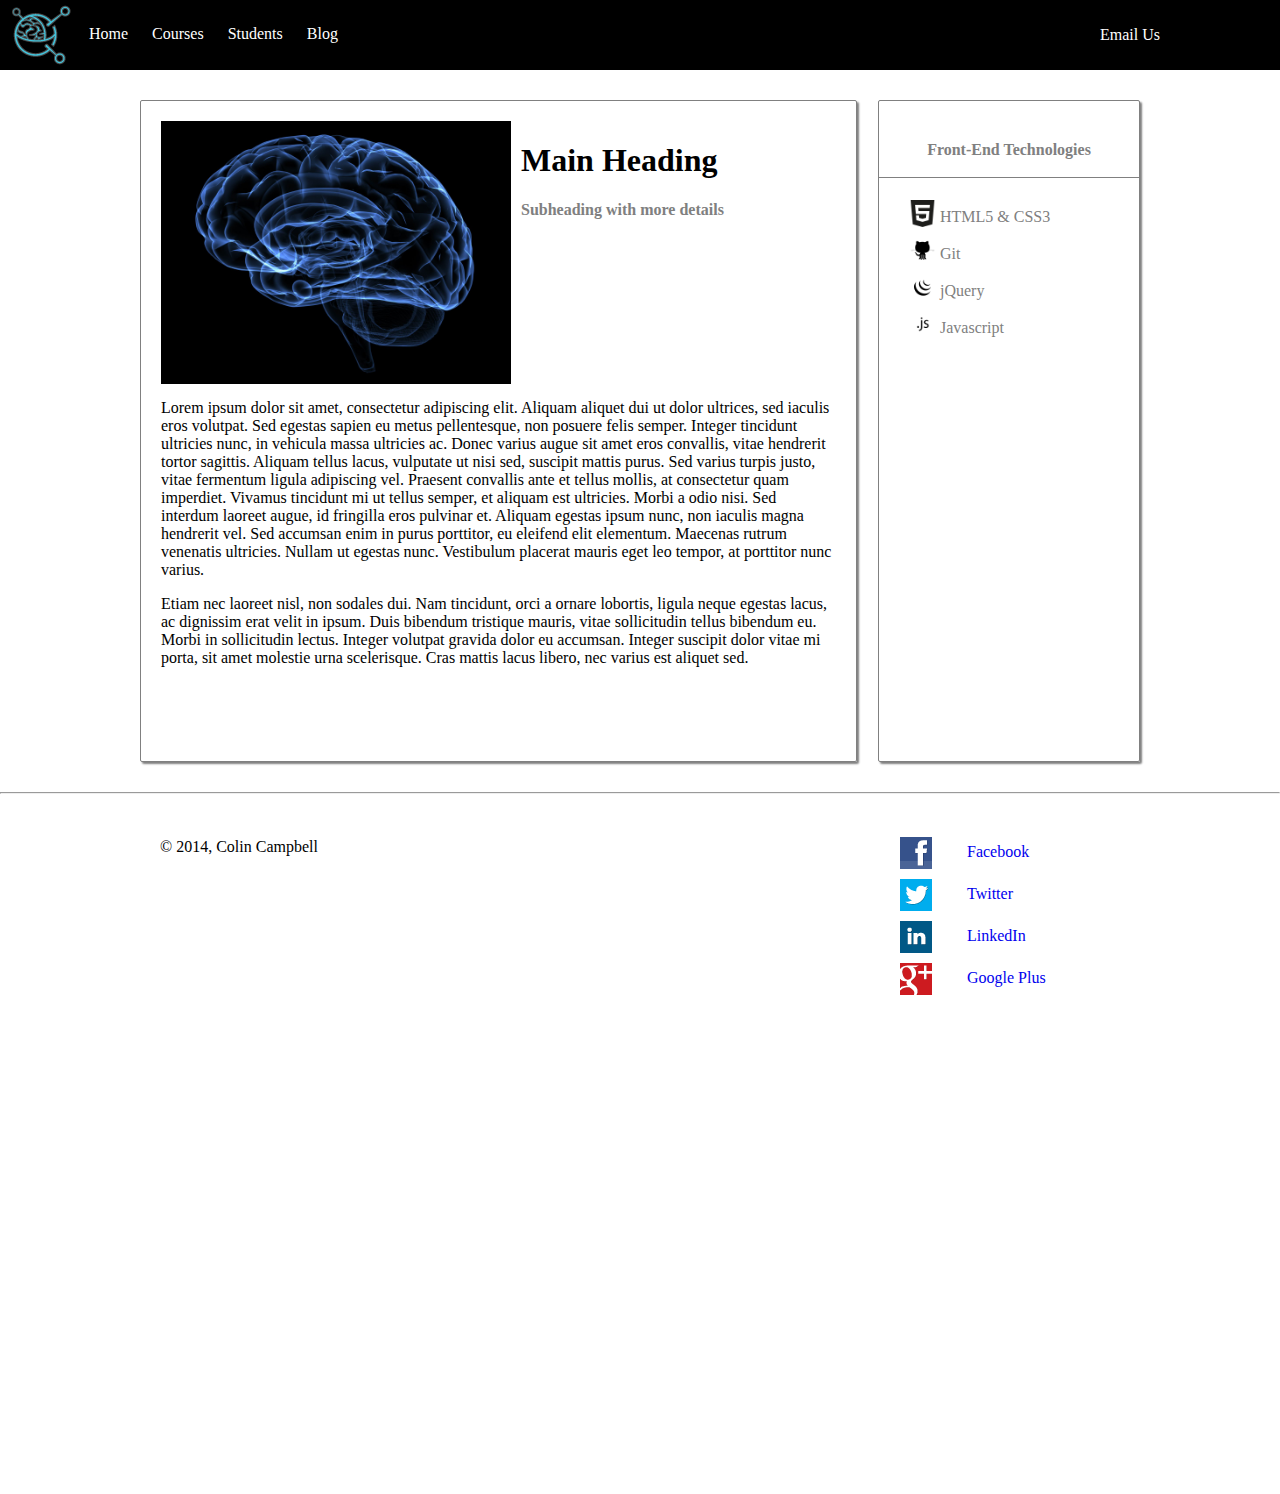
<file: index.html>
<!DOCTYPE html>
<html>

	<head>
		<metacharset="utf-8">
		<title>New Tab</title>
		<link rel="stylesheet" href="css/normalize.css">
		<link rel="stylesheet" href="css/styles.css">

	</head>
	<body> 
		<nav id="navigation" class="clearfix">
			<div class="nav" id="leftnav">
				<img src="img/logo-blue.png"></a>
				<a href="/index.html" class="button">Home</a>
				<a href="/courses.html" class="button">Courses</a>
				<a href="/classroom.html" class="button">Students</a>
				<a href="http://blog.brainstation.it" target="_blank" class="button">Blog</a>
			</div>
			<a href="mailto:hello@world.com" class="nav" id="rightnav">Email Us</a>
		</nav>

		<div class="body clearfix">
			<div class="left_box">
				<img src="img/brain.jpg" id="brain">

				<h1 class="rightheader">Main Heading</h1>
				<h4 class="rightheader">Subheading with more details</h4>
				
				<br>
				<p>
					Lorem ipsum dolor sit amet, consectetur adipiscing elit. Aliquam aliquet dui ut dolor ultrices, sed iaculis eros volutpat. Sed egestas sapien eu metus pellentesque, non posuere felis semper. Integer tincidunt ultricies nunc, in vehicula massa ultricies ac. Donec varius augue sit amet eros convallis, vitae hendrerit tortor sagittis. Aliquam tellus lacus, vulputate ut nisi sed, suscipit mattis purus. Sed varius turpis justo, vitae fermentum ligula adipiscing vel. Praesent convallis ante et tellus mollis, at consectetur quam imperdiet. Vivamus tincidunt mi ut tellus semper, et aliquam est ultricies. Morbi a odio nisi. Sed interdum laoreet augue, id fringilla eros pulvinar et. Aliquam egestas ipsum nunc, non iaculis magna hendrerit vel. Sed accumsan enim in purus porttitor, eu eleifend elit elementum. Maecenas rutrum venenatis ultricies. Nullam ut egestas nunc. Vestibulum placerat mauris eget leo tempor, at porttitor nunc varius.
				</p>

				<p>
					Etiam nec laoreet nisl, non sodales dui. Nam tincidunt, orci a ornare lobortis, ligula neque egestas lacus, ac dignissim erat velit in ipsum. Duis bibendum tristique mauris, vitae sollicitudin tellus bibendum eu. Morbi in sollicitudin lectus. Integer volutpat gravida dolor eu accumsan. Integer suscipit dolor vitae mi porta, sit amet molestie urna scelerisque. Cras mattis lacus libero, nec varius est aliquet sed.
				</p>
			</div>
			<div class="right_box">
				<h4>Front-End Technologies</h4>

				<a href=""><img src="img/html5.png">      HTML5 & CSS3</a><br>
				<a href=""><img src="img/github.png">     Git</a><br>
				<a href=""><img src="img/jquery.png">     jQuery</a><br>
				<a href=""><img src="img/js.png">         Javascript</a><br>

			</div>


		</div>

	</body>
		<hr>
	<footer class="clearfix">

		<p class="bottomleft">&copy 2014, Colin Campbell</p>

			<div class="social">
				<a href="https://www.facebook.com" class="facebook social_sprite"><span></span>Facebook</a><br>
				<a href="https://www.twitter.com" class="twitter social_sprite"><span></span>Twitter</a><br>
				<a href="https://www.linkedin.com" class="linkedin social_sprite"><span></span>LinkedIn</a><br>
				<a href="https://plus.google.com/" class="googleplus social_sprite"><span></span>Google Plus</a><br>
			</div>
		
	</footer>
		
</html>
</file>
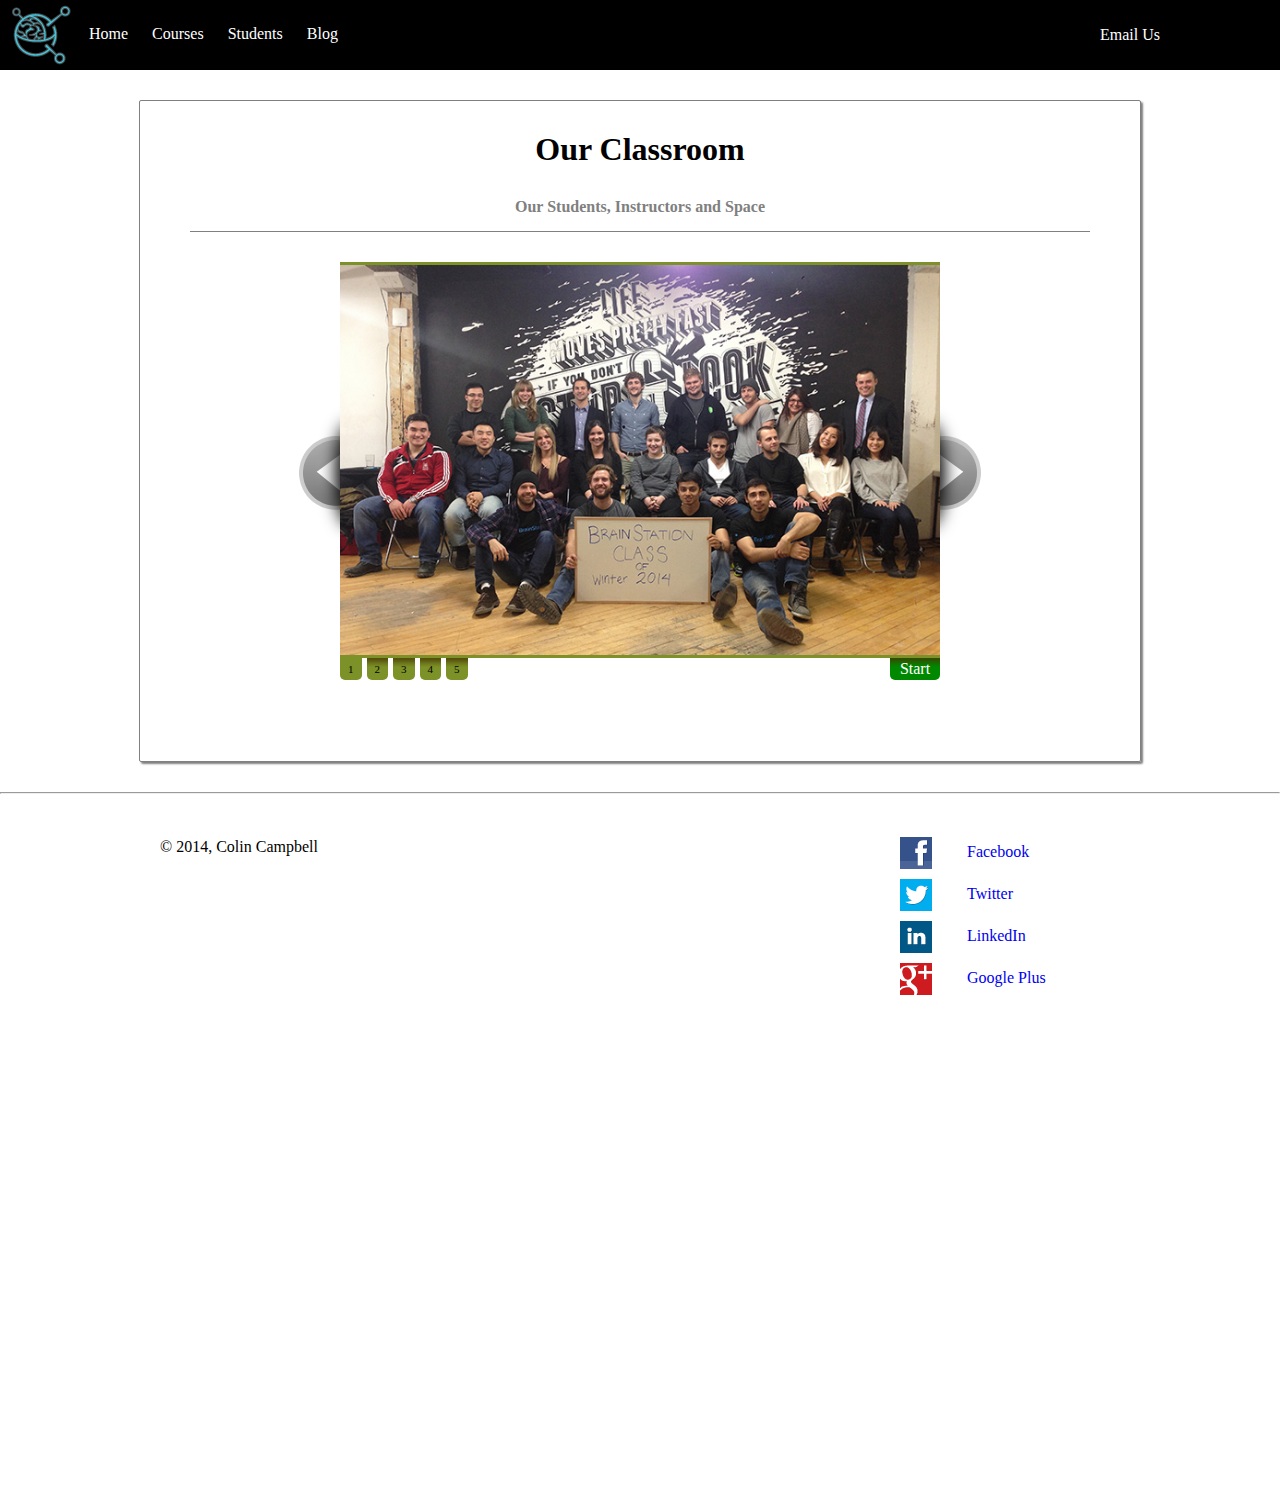
<file: classroom.html>
<!DOCTYPE html>
<html>

	<head>
		<metacharset="utf-8">
		<title>New Tab</title>
		<link rel="stylesheet" href="css/normalize.css">
		<link rel="stylesheet" href="css/styles.css">
		<link rel="stylesheet" href="css/anythingslider.css">

		<script src="js/jquery.min.js"></script>
        <script src="js/jquery.anythingslider.min.js"></script>
        <script>
            // DOM Ready
            $(function(){
                $('#slider').anythingSlider();
            });
        </script>


	</head>
	<body> 
		<nav id="navigation" class="clearfix">
			<div class="nav" id="leftnav">
				<img src="img/logo-blue.png"></a>
				<a href="../index.html" class="button">Home</a>
				<a href="../courses.html" class="button">Courses</a>
				<a href="../classroom.html" class="button">Students</a>
				<a href="http://blog.brainstation.it" target="_blank" class="button">Blog</a>
			</div>
			<a href="mailto:hello@world.com" class="nav" id="rightnav">Email Us</a>
		</nav>

		<div class="classroom">

		<h1 class="classtext">Our Classroom</h1>

		<h4 class="classtext">Our Students, Instructors and Space</h4>
		

		<ul id="slider">
				<li><img src="img/gallery-photos/class.jpg"></li>
				<li><img src="img/gallery-photos/class2.jpg"></li>
				<li><img src="img/gallery-photos/alex.jpg"></li>
				<li><img src="img/gallery-photos/duncan.jpg"></li>
				<li><img src="img/gallery-photos/apoorv.jpg"></li>
			</ul>
			
		</div>

	</body>
		<hr>
	<footer class="clearfix">

		<p class="bottomleft">&copy 2014, Colin Campbell</p>

			<div class="social">
				<a href="https://www.facebook.com" class="facebook social_sprite"><span></span>Facebook</a><br>
				<a href="https://www.twitter.com" class="twitter social_sprite"><span></span>Twitter</a><br>
				<a href="https://www.linkedin.com" class="linkedin social_sprite"><span></span>LinkedIn</a><br>
				<a href="https://plus.google.com/" class="googleplus social_sprite"><span></span>Google Plus</a><br>
			</div>
		
	</footer>
		
</html>
</file>
<file: css/styles.css>
html {
	height: 1080px;
}

body {
	margin: 0;
	padding: 0;
	font-family: HelveticaNeue;


}
a {
	text-decoration: none;
}

h4 {
	color: gray;
}

/* Nav Bar styling*/

#navigation {
	height: 70px;
	width: auto;
	background-color: black;

}
.nav img {
	vertical-align: middle;
}

#navigation a {
	color: white;
	padding: 10px;
	line-height: 50px;
}

#navigation a:hover {
	background-color: gray;
	border-radius: 5px;
} 

#leftnav {
	float: left;
	margin-top: 5px;
}

#rightnav {
	color: white;
	display: block;
	float: right;
	line-height: 70px;
	margin-right: 10px;
	width: 160px;
	height: 38px;
}
#rightnav a:hover {

}


/* body box styling*/

.body {

width: 1000px;
margin: 0 auto;
padding-top: 30px;


}
.clearfix:after {
	visibility: hidden;
	display: block;
	font-size: 0;
	content: " ";
	clear: both;
	height: 0;
	}
* html .clearfix             { zoom: 1; } /* IE6 */
*:first-child+html .clearfix { zoom: 1; } /* IE7 */

/* Left Box Styling */

.left_box {
	float: left;
	width: 675px;
	height: 640px;
	border: 1px solid gray;
	border-radius: 2px;
	box-shadow: 2px 2px 2px gray;
	padding: 20px 20px 0 20px;
	
}

#brain {
	float: left;
	width: 350px;
	margin-bottom: 15px;
	margin-right: 10px;
}
.left_box p {
	clear: both;
}

/* Right Box Styling */

.right_box {
	width: 260px;
	height: 660px;
	float: right;
	border: 1px solid gray;
	border-radius: 2px;
	box-shadow: 2px 2px 2px gray;

	
}
.right_box a img{
	width: 27px;
	height: 27px;
	line-height: 27px;
	vertical-align: middle;
	margin-bottom: 10px;
}
.right_box a {
	color: gray;
	padding: 10px;
	margin: 20px;
}
.right_box h4 {
	height: 55;
	border-bottom: 1px solid gray;
	text-align: center;
	line-height: 55px;
}
hr {
	margin-top: 30px;
}

/* footer */

footer {
	clear: both;
	margin-top: 30px;
	width: 1000px;
	margin: 0 auto;
}

.bottomleft {
	float: left;
	width: 675px;
	height: 640px;
	border-radius: 2px;
	padding: 20px 20px 0 20px;
}

.social {
	float: right;
	width: 260px;
	height: 660px;
	line-height: 32px;
	padding-top: 30px;	
}

.social_sprite span {
	display: inline-block;
	background-image: url("../img/social-sprite.png");
	height: 32px;
	width: 32px;
	margin: 5px 35px 5px 20px;
	line-height: 42px;
	vertical-align: middle;
}
.social_sprite.facebook span{
	background-position: 0 0;
}
.social_sprite.twitter span{
	background-position: -32px 0;
}
.social_sprite.linkedin span{
	background-position: 0 -32px;
}
.social_sprite.googleplus span {
	background-position: -32px -64px;
}

/* Classroom Page Styling */

.classroom {
	width: 1000px;
	height: 660px;
	border: 1px solid gray;
	border-radius: 2px;
	box-shadow: 2px 2px 2px gray;
	margin: 30px auto;
}

.classtext {
	margin: 30px auto;
	text-align: center;
}
h4.classtext {
	width: 900px;
	padding-bottom: 15px;
	border-bottom: 1px solid gray;
}
</file>
<file: css/anythingslider.css>
/*
	AnythingSlider v1.8+ Default theme
	By Chris Coyier: http://css-tricks.com
	with major improvements by Doug Neiner: http://pixelgraphics.us/
	based on work by Remy Sharp: http://jqueryfordesigners.com/
*/

/*****************************
  SET DEFAULT DIMENSIONS HERE
 *****************************/
/* change the ID & dimensions to match your slider */
#slider {
	width: 600px;
	height: 390px;
	list-style: none;
	/* Prevent FOUC (see FAQ page) and keep things readable if javascript is disabled */
	overflow-y: auto;
	overflow-x: hidden;
}

/******************
  SET STYLING HERE
 ******************
 =================================
 Default state (no keyboard focus)
 ==================================*/
/* Overall Wrapper */
.anythingSlider-default {
	margin: 0 auto;
	/* 45px right & left padding for the arrows, 28px @ bottom for navigation */
	padding: 0 45px 28px 45px;
}
/* slider window - top & bottom borders, default state */
.anythingSlider-default .anythingWindow {
	border-top: 3px solid #777;
	border-bottom: 3px solid #777;
}
/* Navigation buttons + start/stop button, default state */
.anythingSlider-default .anythingControls a {
	/* top shadow */
	background: #777 url(../img/default.png) center -288px repeat-x;
	color: #000;
	border-radius: 0 0 5px 5px;
	-moz-border-radius: 0 0 5px 5px;
	-webkit-border-radius: 0 0 5px 5px;
}
/* Make sure navigation text is visible */
.anythingSlider-default .anythingControls a span {
	visibility: visible;
}
/* Navigation current button, default state */
.anythingSlider-default .anythingControls a.cur {
	background: #888;
	color: #000;
}

/* start-stop button, stopped, default state */
.anythingSlider-default .anythingControls a.start-stop {
	background-color: #040;
	color: #ddd;
}
/* start-stop button, playing, default state */
.anythingSlider-default .anythingControls a.start-stop.playing {
	background-color: #800;
}

/* start-stop button, default hovered text color (when visible) */
/* hide nav/start-stop background image shadow on hover - makes the button appear to come forward */
.anythingSlider-default .anythingControls a.start-stop:hover,
.anythingSlider-default .anythingControls a.start-stop.hover,
.anythingSlider-default .anythingControls a.start-stop .anythingControls ul a:hover {
	background-image: none;
	color: #ddd;
}

/*
 =================================
 Active State (has keyboard focus)
 =================================
*/
/* slider window - top & bottom borders, active state */
.anythingSlider-default.activeSlider .anythingWindow {
	border-color: #7C9127;
}
/* Navigation buttons, active state */
.anythingSlider-default.activeSlider .anythingControls a {
	/* background image = top shadow */
	background-color: #7C9127;
}
/* Navigation current & hovered button, active state */
.anythingSlider-default.activeSlider .anythingControls a.cur,
.anythingSlider-default.activeSlider .anythingControls a:hover {
	/* background image removed */
	background: #7C9127;
}

/* start-stop button, stopped, active state */
.anythingSlider-default.activeSlider .anythingControls a.start-stop {
	background-color: #080;
	color: #fff;
}
/* start-stop button, playing, active state */
.anythingSlider-default.activeSlider .anythingControls a.start-stop.playing {
	background-color: #d00;
	color: #fff;
}
/* start-stop button, active slider hovered text color (when visible) */
.anythingSlider-default.activeSlider .start-stop:hover,
.anythingSlider-default.activeSlider .start-stop.hover {
	color: #fff;
}

/************************
  NAVIGATION POSITIONING
 ************************/
/* Navigation Arrows */
.anythingSlider-default .arrow {
	top: 50%;
	position: absolute;
	display: block;
}

.anythingSlider-default .arrow a {
	display: block;
	width: 45px;
	height: 140px;
	margin: -70px 0 0 0; /* half height of image */
	text-align: center;
	outline: 0;
	background: url(../img/default.png) no-repeat;
}

/* back arrow */
.anythingSlider-default .back { left: 0; }
.anythingSlider-default .back a { background-position: left top; }
.anythingSlider-default .back a:hover,
.anythingSlider-default .back a.hover { background-position: left -140px; }
/* forward arrow */
.anythingSlider-default .forward { right: 0; }
.anythingSlider-default .forward a { background-position: right top; }
.anythingSlider-default .forward a:hover,
.anythingSlider-default .forward a.hover { background-position: right -140px; }

/* Navigation Links */
.anythingSlider-default .anythingControls { outline: 0; display: none; }
.anythingSlider-default .anythingControls ul { margin: 0; padding: 0; float: left; }
.anythingSlider-default .anythingControls ul li { display: inline; }
.anythingSlider-default .anythingControls ul a {
	font: 11px/18px Georgia, Serif;
	display: inline-block;
	text-decoration: none;
	padding: 2px 8px;
	height: 18px;
	margin: 0 5px 0 0;
	text-align: center;
	outline: 0;
}

/* navigationSize window */
.anythingSlider-default .anythingControls .anythingNavWindow {
	overflow: hidden;
	float: left;
}

/* Autoplay Start/Stop button */
.anythingSlider-default .anythingControls .start-stop {
	padding: 2px 5px;
	width: 40px;
	text-align: center;
	text-decoration: none;
	float: right;
	z-index: 100;
	outline: 0;
}

/***********************
  IE8 AND OLDER STYLING
 ***********************/

/* Navigation Arrows */
.as-oldie .anythingSlider-default .arrow {
	top: 30%;
}
.as-oldie .anythingSlider-default .arrow a {
	margin: 0;
}

/* margin between nav buttons just looks better */
.as-oldie .anythingSlider-default .anythingControls li {
	margin-left: 3px;
}

/* When using the navigationSize option, the side margins need to be zero
	None of the navigation panels look good in IE7 now =( */
.as-oldie .anythingSlider-default .anythingControls a {
	margin: 0;
}
.as-oldie .anythingSlider-default .anythingNavWindow {
	margin: 0 2px;
}
.as-oldie .anythingSlider-default .anythingNavWindow li {
	padding: 3px 0 0 0;
}

/***********************
  COMMON SLIDER STYLING
 ***********************/
/* Overall Wrapper */
.anythingSlider {
	display: block;
	overflow: visible !important;
	position: relative;
}
/* anythingSlider viewport window */
.anythingSlider .anythingWindow {
	overflow: hidden;
	position: relative;
	width: 100%;
	height: 100%;
}
/* anythingSlider base (original element) */
.anythingSlider .anythingBase {
	background: transparent;
	list-style: none;
	position: absolute;
	overflow: visible !important;
	top: 0;
	left: 0;
	margin: 0;
	padding: 0;
}

/* Navigation arrow text; indent moved to span inside "a", for IE7;
  apparently, a negative text-indent on an "a" link moves the link as well as the text */
.anythingSlider .arrow span {
	display: block;
	visibility: hidden;
}
/* disabled arrows, hide or reduce opacity: opacity: .5; filter: alpha(opacity=50); */
.anythingSlider .arrow.disabled {
	display: none;
}
/* all panels inside the slider; horizontal mode */
.anythingSlider .panel {
	background: transparent;
	display: block;
	overflow: hidden;
	float: left;
	padding: 0;
	margin: 0;
}
/* vertical mode */
.anythingSlider .vertical .panel {
	float: none;
}
/* fade mode */
.anythingSlider .fade .panel {
	float: none;
	position: absolute;
	top: 0;
	left: 0;
	z-index: 0;
}
/* fade mode active page - visible & on top */
.anythingSlider .fade .activePage {
	z-index: 1;
}

/***********************
  RTL STYLING
 ***********************/
/* slider autoplay right-to-left, reverse order of nav links to look better */
.anythingSlider.rtl .anythingWindow {
	direction: ltr;
	unicode-bidi: bidi-override;
}
.anythingSlider.rtl .anythingControls ul { float: left; } /* move nav link group to left */
.anythingSlider.rtl .anythingControls ul a { float: right; } /* reverse order of nav links */
.anythingSlider.rtl .start-stop { /* float: right; */ } /* move start/stop button - in case you want to switch sides */

/* probably not necessary, but added just in case */
.anythingSlider,
.anythingSlider .anythingWindow,
.anythingSlider .anythingControls ul a,
.anythingSlider .arrow a,
.anythingSlider .start-stop {
	transition-duration: 0s;
	-o-transition-duration: 0s;
	-moz-transition-duration: 0s;
	-webkit-transition-duration: 0s;
}
</file>
